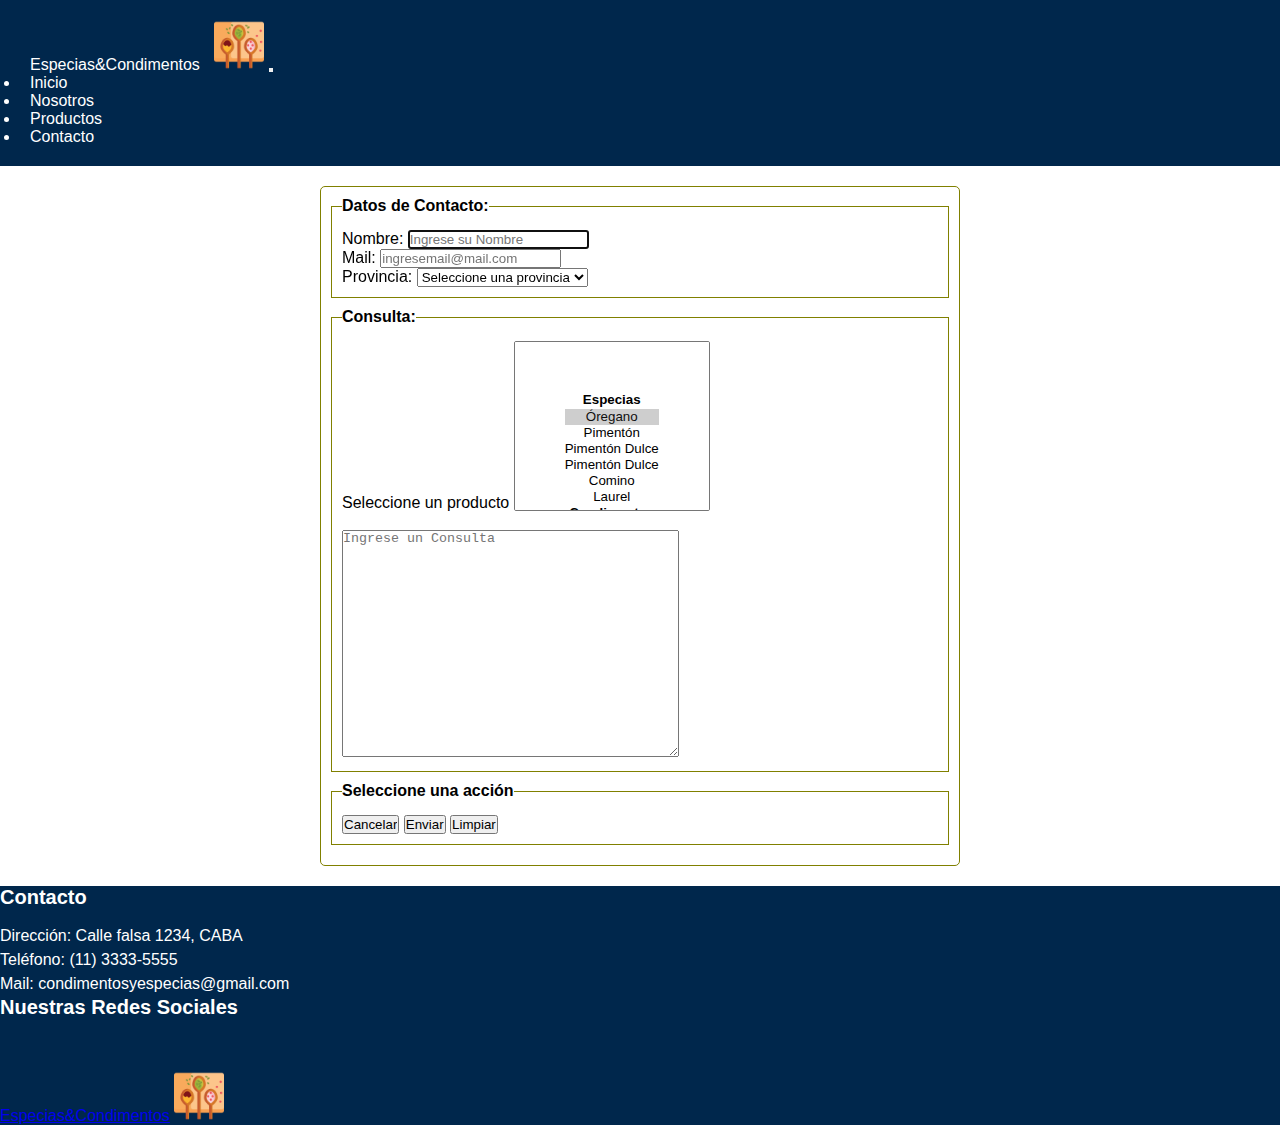
<file: pages/contacto.html>
<!DOCTYPE html>
<html lang="es">
<head>
    <meta charset="UTF-8">
    <meta http-equiv="X-UA-Compatible" content="IE=edge">
    <meta name="viewport" content="width=device-width, initial-scale=1.0">
    <link href="https://cdn.jsdelivr.net/npm/bootstrap@5.0.2/dist/css/bootstrap.min.css" rel="stylesheet" integrity="sha384-EVSTQN3/azprG1Anm3QDgpJLIm9Nao0Yz1ztcQTwFspd3yD65VohhpuuCOmLASjC" crossorigin="anonymous">
    <link rel="shortcut icon" href="./assets/img/especias (1).png" type="image/x-icon">
   <title>Especias&Condimentos</title>
   <link rel="stylesheet" href="../css/style.css">
</head>
<body>
    <header>
        <nav class="navbar navbar-expand-lg navbar-dark bg-dark">
            <div class="container">
                <a class="navbar-brand" href="../index.html">Especias&Condimentos</a>
                <img src="../assets/img/especias (1).png" alt="Logo Especias&Condimentos" class="img-logo" width="50"  height="50">
    
                <button class="navbar-toggler" type="button" data-bs-toggle="collapse" data-bs-target="#navbarNav" aria-controls="navbarNav" aria-expanded="false" aria-label="Toggle navigation">
                    <span class="navbar-toggler-icon"></span>
                </button>
                <div class="collapse navbar-collapse" id="navbarNav">
                    <ul class="navbar-nav ms-auto"> 
                        <li class="nav-item">
                            <a class="nav-link" href="../index.html">Inicio</a>
                        </li>
                        <li class="nav-item">
                            <a class="nav-link" href="../index.html#nosotros">Nosotros</a>
                        </li>
                        <li class="nav-item">
                            <a class="nav-link" href="../index.html#productos">Productos</a>
                        </li>
                        <li class="nav-item">
                            <a class="nav-link" href="contacto.html">Contacto</a>
                        </li>
                    </ul>
                </div>
            </div>
        </nav>
    </header>
    <main>
        
        <div>
           <form>
                
                                            
                <fieldset>
                    <legend>Datos de Contacto: </legend>
                    <div>
                        <label for="nombre"> Nombre: </label>                
                        <input id ="nombre" name="nombre" type="text" placeholder="Ingrese su Nombre" minlength="3" maxlength="30" required autofocus autocomplete="off">
                        
                    </div>
                   <div>
                        <label for="mail">Mail: </label>
                        <input id="mail" name="mail" type="email" placeholder="ingresemail@mail.com" required>
                     </div>
                    <div>
                        <label for="prov">Provincia: </label>
                        <select name="provincia" id="prov">
                            <option value="sin" selected>Seleccione una provincia</option>
                            <option value="Caba">Capital Federal</option>
                            <option value="Buenos Aires" >Bs. As.</option>
                            <option value="Catamarca">Catamarca</option>
                            <option value="Chaco">Chaco</option>
                            <option value="Cordoba">Cordoba</option>
                            <option value="Corrientes">Corrientes</option>
                            <option value="Entre Rios">Entre Rios</option>
                            <option value="Formosa">Formosa</option>
                            <option value="Jujuy">Jujuy</option> 
                            <option value="Misiones">Misiones</option>
                            <option value="Salta">Salta</option>
                            <option value="San Juan">San Juan</option>
                            <option value="Santa Fe">Santa Fe</option>
                            <option value="Sgo. del Estero">Sgo. del Estero</option>
                            <option value="Tucuman">Tucuman</option>
                        </select>
                    </div>

                </fieldset>
                <fieldset>
                    <legend>Consulta: </legend>
                    <div>
                        <label for="productos">Seleccione un producto</label>
                        
                        <select name="productos" id="productos" multiple>
                            <optgroup label="Especias">
                                <option value="oregano" selected>Óregano</option>
                                <option value="pimenton">Pimentón</option>
                                <option value="pimenton-dulce">Pimentón Dulce</option>
                                <option value="mostaza">Pimentón Dulce</option>
                                <option value="comino">Comino</option>
                                <option value="laurel">Laurel</option>
                            </optgroup>
                            <optgroup label="Condimentos">
                                <option value="mostaza">Mostaza</option>
                                <option value="chimichurri">Chimichurri</option>
                                <option value="mayonesa">Mayonesa</option>
                            </optgroup>                   
                        </select>
                    </div>  <br>           
                    <textarea name="comentario" id="comentario" cols="40" rows="15" placeholder="Ingrese un Consulta"></textarea>
                    <br>
                </fieldset>

                <div>
                    <fieldset>
                        <legend>Seleccione una acción</legend>
                        <input type="button" value="Cancelar">
                        <input id="enviar" type="submit" value="Enviar">
                        <input id="reset" type="reset" value="Limpiar">
                    </fieldset>
                </div>
            </form>
        </div>

 </main>
 <footer class="bg-dark text-white py-4">
    <div class="container">
      <div class="row">
        <div class="col-12 col-md-6 col-lg-4 mb-4">
          <h5>Contacto</h5>
          <p><span class="font-weight-bold">Dirección:</span> Calle falsa 1234, CABA</p>
          <p><span class="font-weight-bold">Teléfono:</span> (11) 3333-5555</p>
          <p><span class="font-weight-bold">Mail:</span> condimentosyespecias@gmail.com</p>
        </div>
  
        <div class="col-12 col-md-6 col-lg-4 mb-4">
          <h5> Nuestras Redes Sociales</h5>
          <div class="d-flex gap-3">
            <a href="https://www.instagram.com/" target="_blank" class="btn btn-outline-light rounded-circle">
              <i class="fa-brands fa-instagram fa-2x"></i>
            </a>
            <a href="https://web.whatsapp.com/" target="_blank" class="btn btn-outline-light rounded-circle">
              <i class="fa-brands fa-whatsapp fa-2x"></i>
            </a>
            <a href="https://es-la.facebook.com/" target="_blank" class="btn btn-outline-light rounded-circle">
              <i class="fa-brands fa-facebook fa-2x"></i>
            </a>
          </div>
        </div>
        <div class="col-12 col-md-12 col-lg-4 mb-4">
          <a class="navbar-brand" href="../index.html">Especias&Condimentos</a>
          <img src="../assets/img/especias (1).png" alt="Logo Especias&Condimentos" width="50"  height="50" class="img-logo">
        </div>
      </div>
    </div>
  </footer>
</body>
</html>
</file>
<file: css/style.css>
*{
    margin:0;
    padding:0;
    box-sizing: border-box;
}
  
  body {
    font-family: Arial, sans-serif;
    background-color: #FFFFFF;
  }
  
  header {
    background-color: #00274C;
    color: #FFFFFF;
    padding: 20px;
  }
  
  nav {
    background-color: #00274C;
    display: flex;
    justify-content: space-between; 
    align-items: center;
  }
  
  nav a {
    color: #FFFFFF;
    text-decoration: none;
    padding: 10px;
    font-size: 16px;
  }
  
  nav a:hover {
    background-color: #005cbf; 
    border-radius: 5px;
  }

  .img-logo img{
    width: 50px;
    height: auto; 
    margin-right: 20px; 
}
  
  .carrito {
    display: flex;
    align-items: center;
  }
  
  .carrito a {
    color: #FFFFFF;
    text-decoration: none;
    padding: 10px;
    font-size: 16px;
    display: flex;
    align-items: center;
  }
  
  .carrito i {
    margin-right: 5px; 
    font-size: 18px;     
  }
  
  .carrito a:hover {
    background-color: #28a745; 
    border-radius: 5px;
  }
  
  #nosotros {
    text-align: center;
    padding: 50px;
  }
  
  #productos {
    text-align: center;
    padding: 50px;
  }
    
  article {
    padding: 20px;
  }
  
  footer {
    background-color: #00274C;
    color: #FFFFFF;            
  }
  
  footer h5 {
    color: #FFFFFF;
    font-size: 1.25rem;
    margin-bottom: 15px;
  }
  
  footer p {
    font-size: 1rem;
    line-height: 1.5;
  }
  
  footer .btn-outline-light {
    border-color: #ffffff;
    color: #ffffff;
    padding: 10px;
    transition: transform 0.3s;
  }
  
  footer .btn-outline-light:hover {
    background-color: #ffffff;
    color: #00274C;
    transform: scale(1.1);
  }
  
  footer .embed-responsive {
    border-radius: 10px;
  }
  
  footer .fa-2x {
    font-size: 2rem;
  }
  
  h1 {
    font-size: 36px;
  }
  
  h2 {
    font-size: 24px;
    color:#005cbf;
    text-shadow: 2px 2px 5px #808000(1, 1, 1, 2.3);
    font-weight: bold;
  }
  
  p {
    font-size: 20px;
    line-height: 1.5;
  }

  article {
    margin: 5%;
    background-color: #FFFFFF; 
    border: 1px solid #808000;
    border-radius: 20px;
    text-align: center;
  }
  
  h3 {
    color: #00274C;
  }
    
  .fuenteNegrita {
    font-weight: bold;
  }

 .redes a{color: #FFFFFF;}

.galeria {
    display: inline-block;
    flex-direction:row;
    align-items: center;
    gap: 10px;
    padding: 5px;
  }
 
  .contenedor {
    display: inline-flex;
    flex-direction: column;
    width: 300px;
    height: 300px;
    margin: 10px;
    position: relative;
    overflow: hidden;
    border-radius: 10px;
    box-shadow: 0 4px 8px rgba(0, 0, 0, 0.2);
  }
  
  .contenedor img {
    width: 100%;
    height: 300px;
    background-size: cover;
    object-fit: cover;
    transition: transform 0.5s ease-in-out;
  }
  
  .contenedor:hover img {
    transform: scale(1.1);
    filter: brightness(120%);
  }

.btn-agregar {
  display: block;
  width: 100%;
  padding: 10px;
  background-color: #28a745; 
  color: white;
  text-align: center;
  font-weight: bold;
  border: none;
  border-radius: 0 0 10px 10px;
  text-decoration: none;
  font-size: 16px;
  transition: background-color 0.3s ease, transform 0.3s ease;
}

.btn-agregar:hover {
  background-color:  #00274C;  
  transform: scale(1.05);  
}

.btn-agregar:active {
  background-color: #1e7e34; 
}

.contenedor a {
  position: absolute;
  bottom: 0;
  left: 0;
  right: 0;
}


 
form {
  width: 50%; 
  margin: 20px auto;
  padding: 10px;
  border:1px solid #808000; 
  border-radius: 5px; 
}

fieldset {
  border:1px solid #808000;
  padding: 10px; 
  margin-bottom: 10px;
}

legend {
  font-weight: bold; 
  margin-bottom: 5px; 
}

@media (max-width: 768px) {
  header, footer {
    text-align: center;
  }

  nav {
    flex-direction: column;
    align-items: center;
  }

  nav a {
    display: block;
    margin: 10px 0;
  }

  #nosotros, #productos, article {
    margin: 20px;
  }

  .galeria {
    flex-direction: column;
  }

  .contenedor {
    width: 100%;
  }

  form {
    width: 100%;
  }
}
</file>
